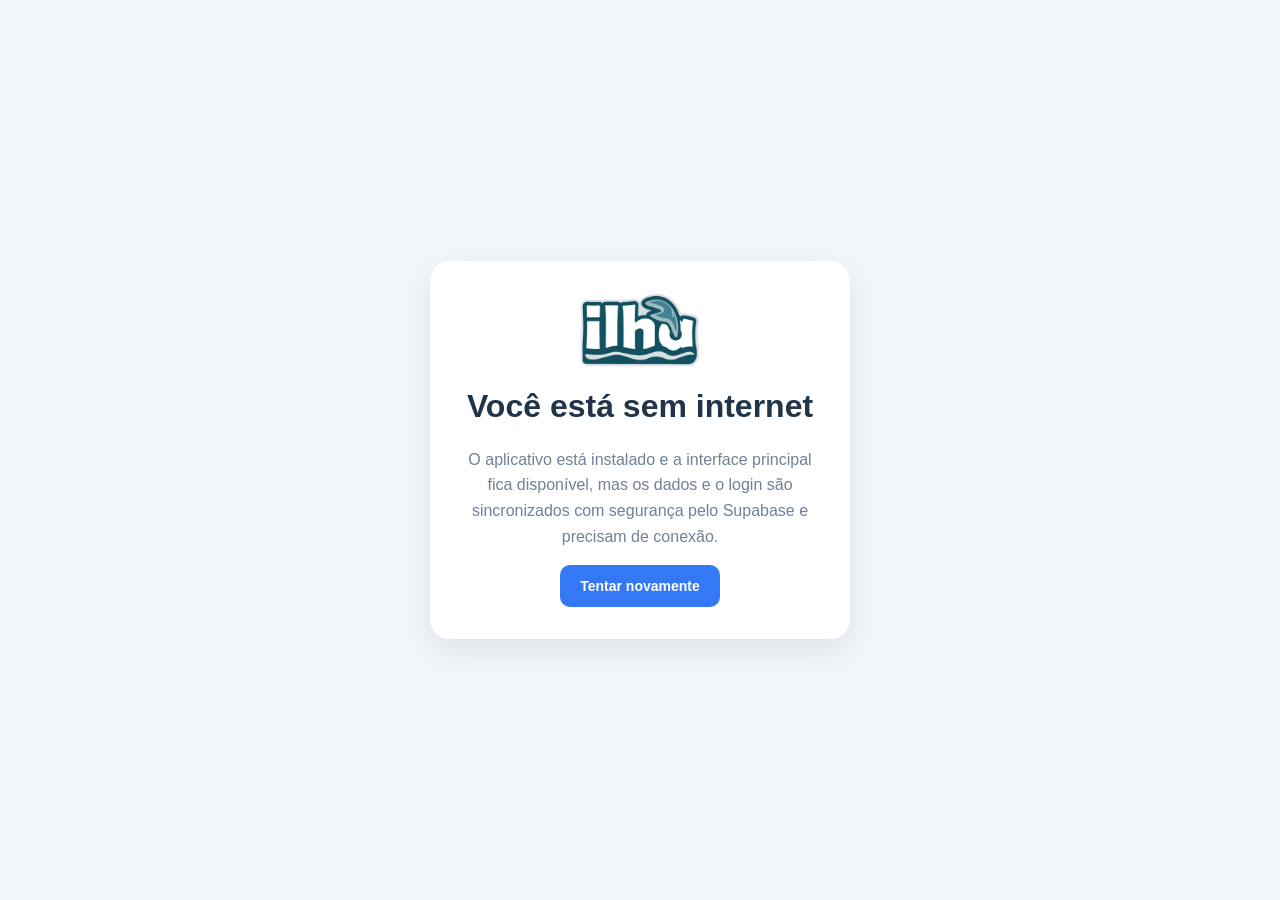
<file: offline.html>
<!doctype html><html lang="pt-BR"><head><meta charset="utf-8"><meta name="viewport" content="width=device-width,initial-scale=1"><meta name="theme-color" content="#102b46"><title>Sem conexão | Orçamento de Bebidas</title><style>*{box-sizing:border-box}body{margin:0;min-height:100vh;display:grid;place-items:center;padding:24px;background:#f3f6fa;color:#20344a;font:16px Arial,sans-serif}.card{max-width:420px;background:#fff;padding:32px;border-radius:20px;box-shadow:0 12px 36px #102b4618;text-align:center}.mark{margin:auto auto 20px;width:64px;height:64px;border-radius:18px;background:#102b46;color:#fff;display:grid;place-items:center;font-weight:800;font-size:20px}.muted{color:#718096;line-height:1.6}button{border:0;border-radius:10px;padding:13px 20px;background:#3478f6;color:#fff;font-weight:700;font-size:14px}</style></head><body><main class="card"><img src="logo-ilha.png" alt="ilhu" width="120" style="display:block;margin:0 auto 18px;height:auto"><h1>Você está sem internet</h1><p class="muted">O aplicativo está instalado e a interface principal fica disponível, mas os dados e o login são sincronizados com segurança pelo Supabase e precisam de conexão.</p><button onclick="location.reload()">Tentar novamente</button></main></body></html>
</file>
